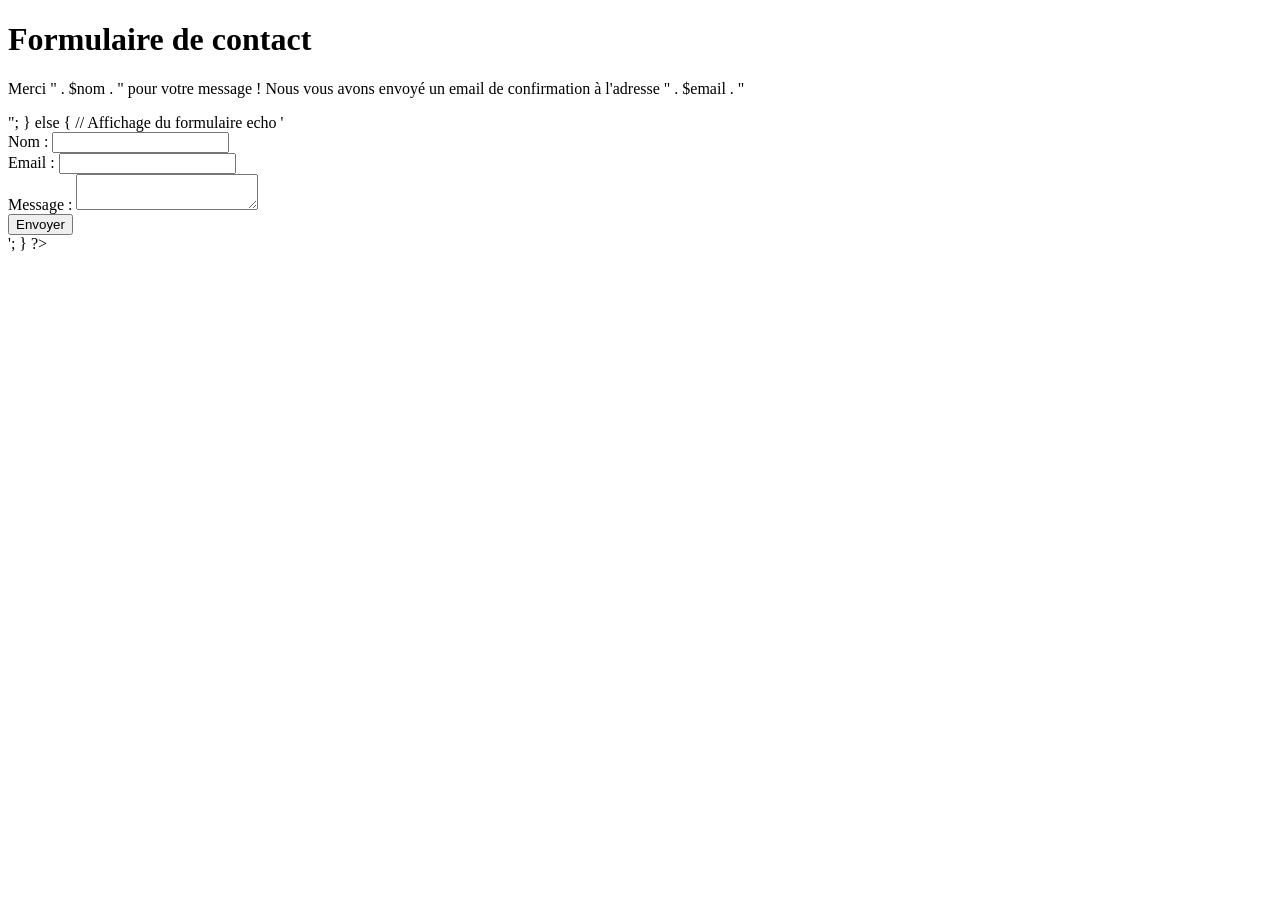
<file: Mail.html>
<!DOCTYPE html>
<html lang="fr">
  <head>
    <title>Formulaire de contact</title>
  </head>
  <body>
    <h1>Formulaire de contact</h1>
    <?php
    if (isset($_POST['submit'])) {
      $nom = $_POST['nom'];
      $email = $_POST['email'];
      $message = $_POST['message'];

      // Envoi d'un email à l'adresse de l'utilisateur
      $to = $email;
      $subject = "Merci de nous avoir contacté !";
      $txt = "Bonjour " . $nom . ",\n\nNous avons bien reçu votre message :\n\n" . $message . "\n\nNous vous répondrons dans les plus brefs délais.\n\nCordialement,\nL'équipe du site.";
      $headers = "From: webmaster@monsite.com" . "\r\n" .
      "Reply-To: webmaster@monsite.com" . "\r\n" .
      "X-Mailer: PHP/" . phpversion();

      mail($to,$subject,$txt,$headers);

      // Affichage d'un message de confirmation à l'utilisateur
      echo "<p>Merci " . $nom . " pour votre message ! Nous vous avons envoyé un email de confirmation à l'adresse " . $email . "</p>";
    } else {
      // Affichage du formulaire
      echo '
      <form method="post">
        <label for="nom">Nom :</label>
        <input type="text" id="nom" name="nom"><br>

        <label for="email">Email :</label>
        <input type="email" id="email" name="email"><br>

        <label for="message">Message :</label>
        <textarea id="message" name="message"></textarea><br>

        <input type="submit" name="submit" value="Envoyer">
      </form>
      ';
    }
    ?>
  </body>
</html>
</file>
